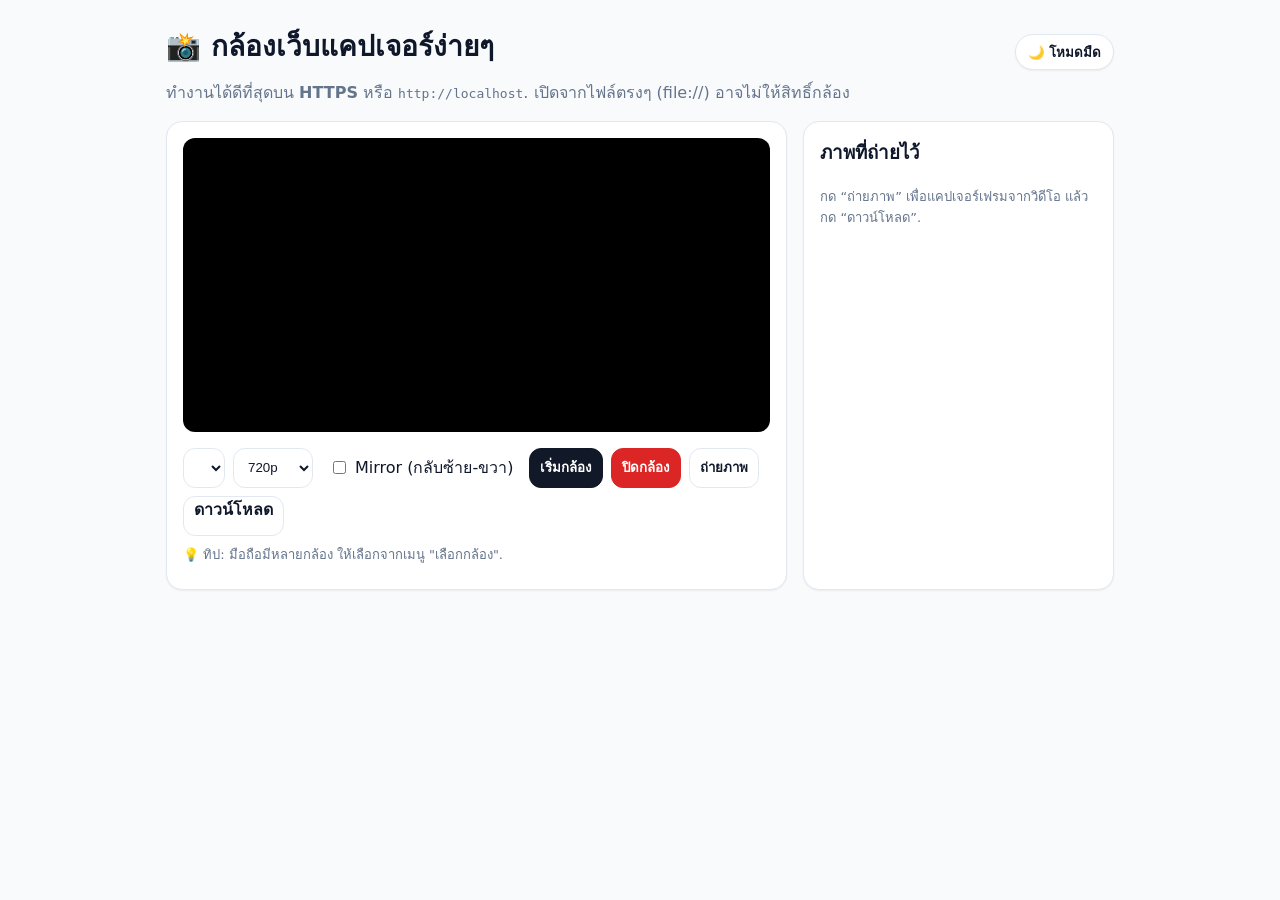
<file: webcam.html>
<!doctype html>
<html lang="th">
<head>
  <meta charset="utf-8" />
  <meta name="viewport" content="width=device-width, initial-scale=1" />
  <title>กล้องเว็บแคปเจอร์ง่ายๆ</title>
  <style>
    /* Theme variables: light (default) and dark via [data-theme="dark"] */
    :root {
      --fg:#0f172a; --bg:#f8fafc; --muted:#64748b; --line:#e2e8f0;
      --card-bg:#ffffff; --input-bg:#ffffff; --shadow:0 1px 2px rgba(0,0,0,.06);
      --btn-primary:#111827; --btn-primary-fg:#ffffff;
      --btn-danger:#dc2626; --btn-danger-fg:#ffffff;
      --link:#0369a1;
    }
    [data-theme="dark"] {
      --fg:#e8ecff; --bg:#0b1020; --muted:#b7c0ff99; --line:#1e2a5a;
      --card-bg:#121b39; --input-bg:#0e1738; --shadow:0 2px 6px rgba(0,0,0,.4);
      --btn-primary:#334155; --btn-primary-fg:#e8ecff;
      --btn-danger:#ef4444; --btn-danger-fg:#fff;
      --link:#6ee7ff;
    }
    * { box-sizing: border-box; }
    body { margin:0; font-family: system-ui, -apple-system, Segoe UI, Roboto, "Noto Sans Thai", sans-serif; color:var(--fg); background:var(--bg); }
    .container { max-width: 980px; margin: 24px auto; padding: 0 16px; }
    h1 { font-size: clamp(20px, 4vw, 28px); margin: 0 0 12px; }
    .top { display:flex; align-items:center; justify-content:space-between; gap:8px; }
    p.note { color: var(--muted); margin-top: 0; }
    .wrap { display: grid; grid-template-columns: 1fr; gap: 16px; }
    @media (min-width: 920px) { .wrap { grid-template-columns: 2fr 1fr; } }
    .card { background:var(--card-bg); border:1px solid var(--line); border-radius:16px; padding:16px; box-shadow: var(--shadow); }
    video, canvas { width: 100%; border-radius: 12px; background: #000; }
    .controls { display:flex; flex-wrap:wrap; gap:8px; align-items: center; margin-top: 12px; }
    .controls > * { height: 40px; border-radius: 12px; border:1px solid var(--line); padding: 0 10px; background:var(--input-bg); color:var(--fg); }
    .btn { cursor:pointer; font-weight:600; }
    .btn.primary { background:var(--btn-primary); color:var(--btn-primary-fg); border-color:var(--btn-primary); }
    .btn.danger { background:var(--btn-danger); color:var(--btn-danger-fg); border-color:var(--btn-danger); }
    .row { display:flex; gap:8px; flex-wrap:wrap; }
    .hint { font-size: 13px; color: var(--muted); margin-top: 8px; }
    .mirror { transform: scaleX(-1); }
    .hidden { display: none !important; }
    label.small { font-size: 13px; color: var(--muted); }
    .theme-toggle-btn { display:inline-flex; align-items:center; gap:8px; height:36px; padding:0 12px; background:var(--input-bg); color:var(--fg); border:1px solid var(--line); border-radius:999px; cursor:pointer; box-shadow:var(--shadow); font-weight:600; }
    .theme-toggle-btn:active { transform: translateY(1px); }
  </style>
</head>
<body>
  <div class="container">
    <div class="top">
      <h1>📸 กล้องเว็บแคปเจอร์ง่ายๆ</h1>
      <button id="themeBtn" class="theme-toggle-btn" type="button" aria-label="สลับธีม">🌙 โหมดมืด</button>
    </div>
    <p class="note">ทำงานได้ดีที่สุดบน <b>HTTPS</b> หรือ <code>http://localhost</code>. เปิดจากไฟล์ตรงๆ (file://) อาจไม่ให้สิทธิ์กล้อง</p>

    <div class="wrap">
      <!-- Left: Live camera -->
      <section class="card">
        <video id="cam" playsinline autoplay muted></video>
        <div class="controls">
          <select id="deviceSel" title="เลือกกล้อง"></select>
          <select id="resSel" title="เลือกความละเอียด">
            <option value="1920x1080">1080p</option>
            <option value="1280x720" selected>720p</option>
            <option value="640x480">480p</option>
          </select>
          <label class="row" style="align-items:center; gap:6px; padding:0 8px; border:none">
            <input type="checkbox" id="mirror" /> <span class="small">Mirror (กลับซ้าย-ขวา)</span>
          </label>
          <button id="startBtn" class="btn primary">เริ่มกล้อง</button>
          <button id="stopBtn" class="btn danger" disabled>ปิดกล้อง</button>
          <button id="shotBtn" class="btn" disabled>ถ่ายภาพ</button>
          <a id="dl" class="btn" download="snapshot.png" aria-disabled="true">ดาวน์โหลด</a>
        </div>
        <div class="hint">💡 ทิป: มือถือมีหลายกล้อง ให้เลือกจากเมนู "เลือกกล้อง".</div>
        <div id="err" class="hint" style="color:#dc2626"></div>
      </section>

      <!-- Right: Snapshot preview -->
      <section class="card">
        <h3 style="margin-top:0">ภาพที่ถ่ายไว้</h3>
        <canvas id="shot" class="hidden"></canvas>
        <p class="hint">กด “ถ่ายภาพ” เพื่อแคปเจอร์เฟรมจากวิดีโอ แล้วกด “ดาวน์โหลด”.</p>
      </section>
    </div>
  </div>

  <script>
  // theme bootstrap
  const THEME_KEY = 'site_theme_v1';
  const userPref = localStorage.getItem(THEME_KEY);
  const prefersDark = window.matchMedia && window.matchMedia('(prefers-color-scheme: dark)').matches;
  const initial = userPref || (prefersDark ? 'dark' : 'light');
  document.documentElement.setAttribute('data-theme', initial);
  const themeBtn = document.getElementById('themeBtn');
  function setThemeLabel(mode){ themeBtn.textContent = (mode==='dark' ? '☀️ โหมดสว่าง' : '🌙 โหมดมืด'); }
  setThemeLabel(initial);
  themeBtn.addEventListener('click', ()=>{
    const now = document.documentElement.getAttribute('data-theme')==='dark' ? 'light' : 'dark';
    document.documentElement.setAttribute('data-theme', now);
    localStorage.setItem(THEME_KEY, now);
    setThemeLabel(now);
  });

  const cam = document.getElementById('cam');
  const deviceSel = document.getElementById('deviceSel');
  const resSel = document.getElementById('resSel');
  const mirror = document.getElementById('mirror');
  const startBtn = document.getElementById('startBtn');
  const stopBtn = document.getElementById('stopBtn');
  const shotBtn = document.getElementById('shotBtn');
  const dl = document.getElementById('dl');
  const shot = document.getElementById('shot');
  const errBox = document.getElementById('err');

  let currentStream = null;

  async function listCams() {
    try {
      const devices = await navigator.mediaDevices.enumerateDevices();
      const cams = devices.filter(d => d.kind === 'videoinput');
      deviceSel.innerHTML = '';
      cams.forEach((d, i) => {
        const opt = document.createElement('option');
        opt.value = d.deviceId;
        opt.textContent = d.label || `กล้อง ${i+1}`;
        deviceSel.appendChild(opt);
      });
    } catch (e) {
      showError(e);
    }
  }

  function parseRes(v) {
    const [w, h] = v.split('x').map(Number);
    return { width: { ideal: w }, height: { ideal: h } };
  }

  function stopStream() {
    if (currentStream) {
      currentStream.getTracks().forEach(t => t.stop());
      currentStream = null;
    }
    cam.srcObject = null;
    stopBtn.disabled = true;
    shotBtn.disabled = true;
    startBtn.disabled = false;
  }

  async function startCam() {
    stopStream();
    errBox.textContent = '';
    const devId = deviceSel.value || undefined;
    const res = parseRes(resSel.value);
    const constraints = { video: { ...res, deviceId: devId ? { exact: devId } : undefined, facingMode: devId ? undefined : { ideal: 'user' } }, audio: false };
    try {
      const stream = await navigator.mediaDevices.getUserMedia(constraints);
      currentStream = stream;
      cam.srcObject = stream;
      await cam.play();
      stopBtn.disabled = false;
      shotBtn.disabled = false;
      startBtn.disabled = true;
      applyMirror();
      // refresh labels after permission granted
      listCams();
    } catch (e) {
      showError(e);
    }
  }

  function applyMirror() {
    cam.classList.toggle('mirror', mirror.checked);
    shot.classList.toggle('mirror', mirror.checked);
  }

  function takeShot() {
    if (!cam.videoWidth) return;
    shot.width = cam.videoWidth;
    shot.height = cam.videoHeight;
    const ctx = shot.getContext('2d');
    // If mirrored, draw flipped so saved image matches whatเห็น
    if (mirror.checked) {
      ctx.save();
      ctx.translate(shot.width, 0);
      ctx.scale(-1, 1);
      ctx.drawImage(cam, 0, 0, shot.width, shot.height);
      ctx.restore();
    } else {
      ctx.drawImage(cam, 0, 0, shot.width, shot.height);
    }
    shot.classList.remove('hidden');
    const url = shot.toDataURL('image/png');
    dl.href = url;
    dl.setAttribute('download', `snapshot-${Date.now()}.png`);
    dl.removeAttribute('aria-disabled');
  }

  function showError(e) {
    console.error(e);
    errBox.textContent = 'เกิดข้อผิดพลาด: ' + (e.message || e.name || e);
  }

  // events
  mirror.addEventListener('change', applyMirror);
  startBtn.addEventListener('click', startCam);
  stopBtn.addEventListener('click', stopStream);
  shotBtn.addEventListener('click', takeShot);
  deviceSel.addEventListener('change', startCam);
  resSel.addEventListener('change', startCam);

  // boot
  (async () => {
    if (!('mediaDevices' in navigator) || !('getUserMedia' in navigator.mediaDevices)) {
      showError('เบราว์เซอร์นี้ไม่รองรับกล้อง (getUserMedia)');
      return;
    }
    await listCams();
  })();
  </script>
</body>
</html>
</file>
